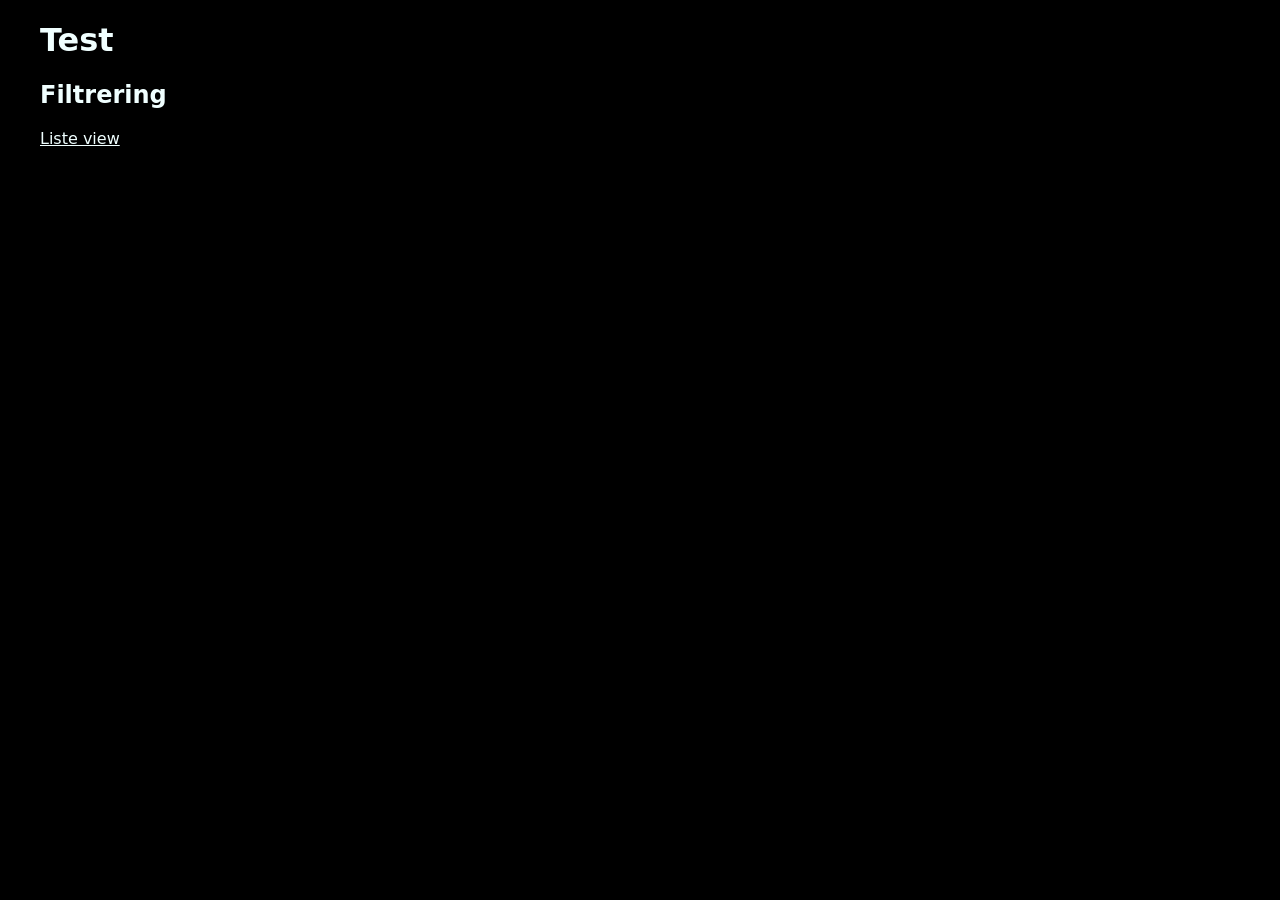
<file: index.html>
<!DOCTYPE html>
<html lang="en">

<head>
    <meta charset="UTF-8">
    <meta name="viewport" content="width=device-width, initial-scale=1.0">
    <title>Forside</title>
    <link rel="stylesheet" href="main.css">
</head>

<body>
    <h1>Test</h1>
    <h2>Filtrering</h2>
    <a href="liste.html">Liste view</a>
</body>

</html>
</file>
<file: main.css>
body {
  font-family: system-ui, -apple-system, BlinkMacSystemFont, "Segoe UI", Roboto, Oxygen, Ubuntu, Cantarell, "Open Sans", "Helvetica Neue", sans-serif;
  background-color: black;
  color: azure;
  max-width: 1200px;
  margin: 1em;
}

a {
  color: azure;
}

.backlink {
  background-color: orange;
  padding: 0.5rem 1rem;
  display: inline-block;
  cursor: pointer;
  border-radius: 1rem;
}

details {
  max-width: 500px;
  border: 1px solid;
  padding: 0.5rem;
  margin-bottom: 0.5rem;
  overflow: hidden;
  max-height: 2em;
  transition: max-height 0.8s;
}

details[open] {
  max-height: 100em; /* Adjust based on content */
}

summary {
  list-style: none; /* Remove default arrow */
  cursor: pointer;
  position: relative;
}

summary::before {
  position: absolute;
  right: 0;
  color: orange;
  content: "▶"; /* Closed arrow */
  font-size: 1.2em;
  margin-right: 8px;
  display: inline-block;
  rotate: 90deg; /* Rotates the arrow */
}

details[open] summary::before {
  content: "▶"; /* Open arrow */
  rotate: -90deg; /* Rotates the arrow */
}

@media screen and (min-width: 900px) {
  body {
    margin: auto;
  }
}
</file>
